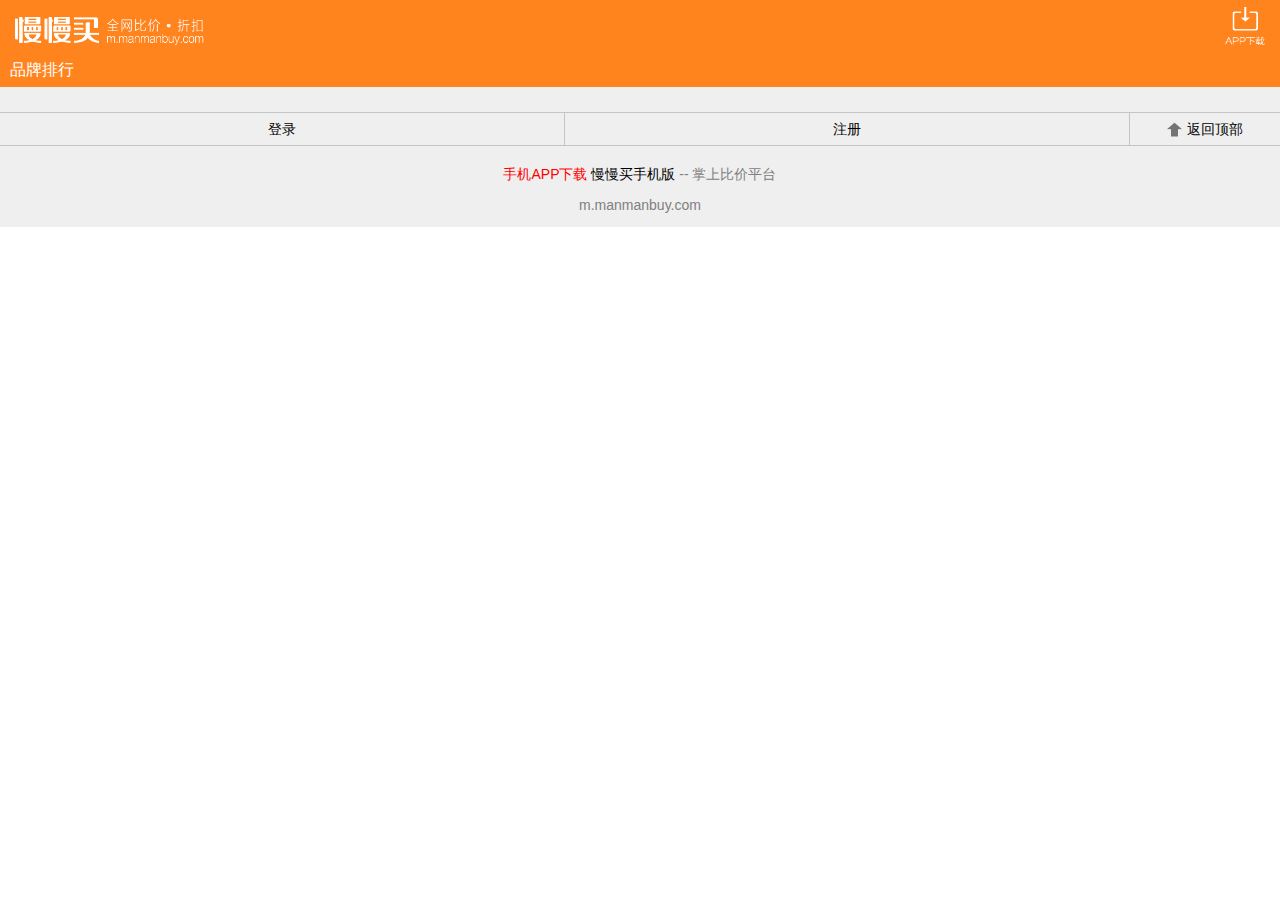
<file: index.html>
<!DOCTYPE html>
<html lang="en">
<head>
    <meta charset="UTF-8">
    <meta name="viewport" content="width=device-width, initial-scale=1.0">
    <meta http-equiv="X-UA-Compatible" content="ie=edge">
    <title>Document</title>

    <link rel="stylesheet" href="./lib/mui/css/mui.min.css">

    <script src="./lib/02-zepto/zepto-master/src/zepto.js"></script>
    <script src="./lib/mui/js/mui.min.js"></script>

    <link rel="stylesheet" href="./css/index.css">

</head>
<body>
    <!-- 头部开始 -->
    <div class="header" >
        <h1 class="logo" id="logo">
            <a href="index.html">
                <img src="./images/header_logo.png" alt="">
            </a>
        </h1>

        <div class="down">
            <img src="./images/header_app.png" alt="">
        </div>
    </div>
    <!-- 头部结束 -->

    <div class="main">

    </div>


    
    <div class="footer">
        <div class="brand">
            <span>品牌排行</span>
        </div>

        <div class="toTop">
            <a href="" class="login">登录</a>
            <a href="" class="register">注册</a>
            <a href="#logo" class="top"><img src="./images/top.jpg" alt=""> <span>返回顶部</span></a>
        </div>

        <div class="botm">
            <p class="top">
                <span class="red">手机APP下载</span>
                <span class="black">慢慢买手机版</span>
                <span class="glory">-- 掌上比价平台</span>
            </p>
            <p class="ht">m.manmanbuy.com</p>
        </div>
        

    </div>
</body>
</html>
</file>
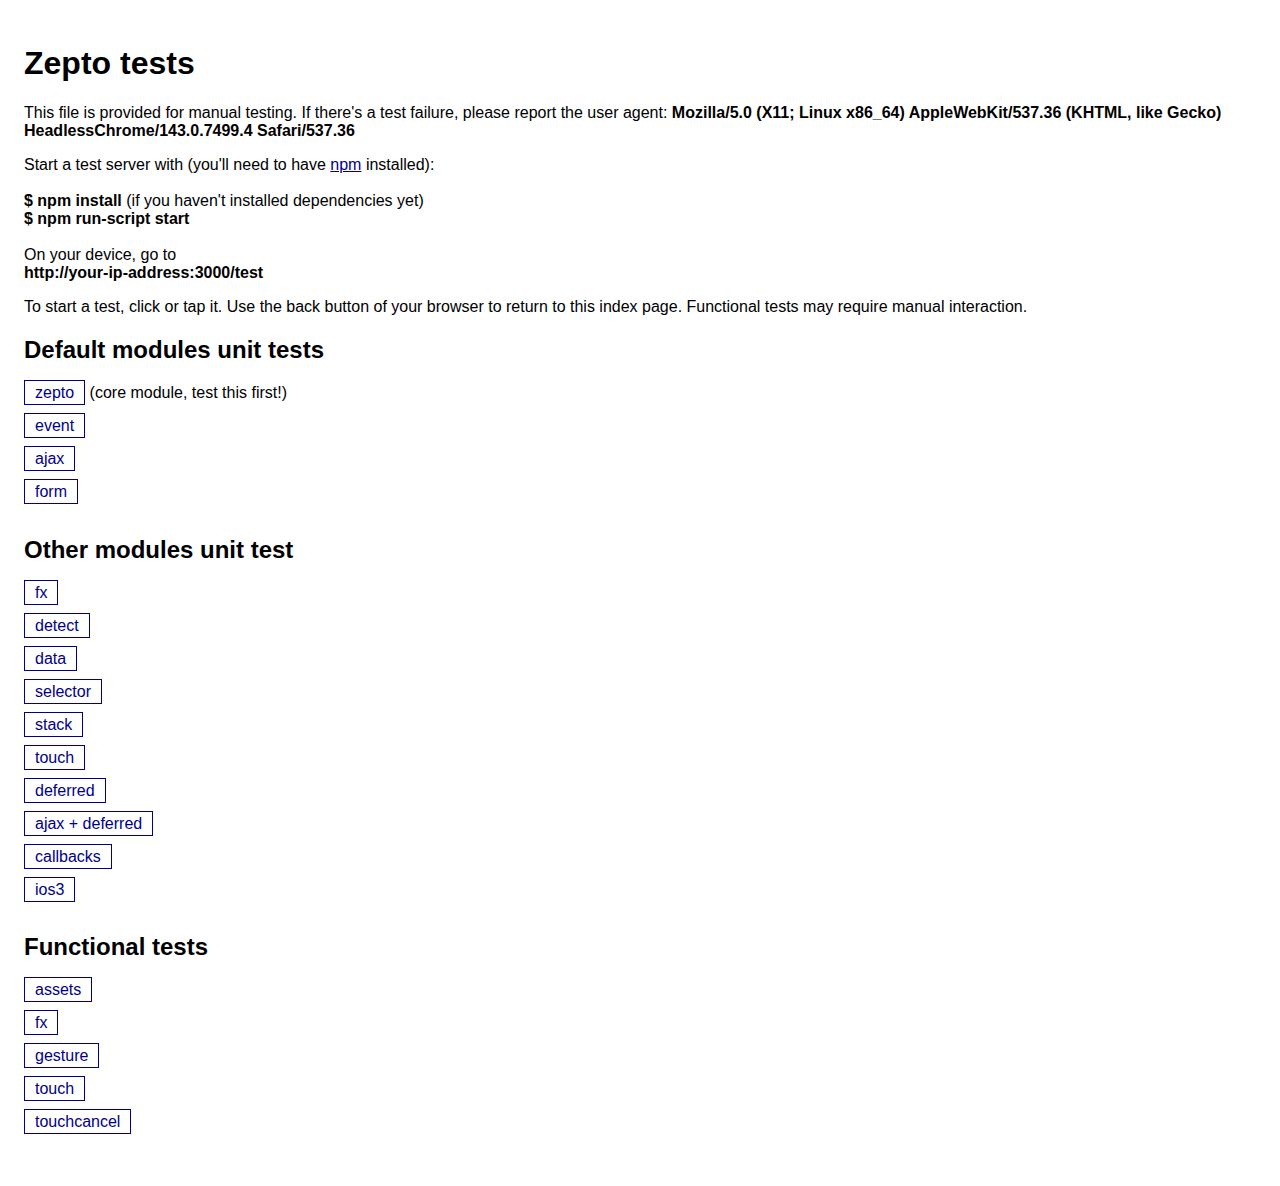
<file: lib/02-zepto/zepto-master/test/index.html>
<!DOCTYPE html>
<html>
<head>
  <meta charset="utf-8">
  <meta name="viewport" content="initial-scale=1.0, maximum-scale=1.0, user-scalable=0">
  <link rel="stylesheet" href="test.css">
  <title>Zepto tests</title>
</head>
<body>
  <h1>Zepto tests</h1>
  <p>
    This file is provided for manual testing. If there's a test failure,
    please report the user agent:
    <b><script>document.write(navigator.userAgent)</script></b>
  </p>
  <p>
    Start a test server with (you'll need to have <a href="https://npmjs.org">npm</a> installed):<br>
    <br>
    <b>$ npm install</b> (if you haven't installed dependencies yet)<br>
    <b>$ npm run-script start</b>
    <br><br>
    On your device, go to<br>
    <b>http://your-ip-address:3000/test</b>
  </p>
  <p>
    To start a test, click or tap it. Use the back button of
    your browser to return to this index page.
    Functional tests may require manual interaction.
  </p>

  <h2>Default modules unit tests</h2>
  <ul>
    <li><a href="zepto.html">zepto</a> (core module, test this first!)</li>
    <li><a href="event.html">event</a></li>
    <li><a href="ajax.html">ajax</a></li>
    <li><a href="form.html">form</a></li>
  </ul>

  <h2>Other modules unit test</h2>
  <ul>
    <li><a href="fx.html">fx</a></li>
    <li><a href="detect.html">detect</a></li>
    <li><a href="data.html">data</a></li>
    <li><a href="selector.html">selector</a></li>
    <li><a href="stack.html">stack</a></li>
    <li><a href="touch.html">touch</a></li>
    <li><a href="deferred.html">deferred</a></li>
    <li><a href="ajax_deferred.html">ajax + deferred</a></li>
    <li><a href="callbacks.html">callbacks</a></li>
    <li><a href="ios3.html">ios3</a></li>
  </ul>

  <h2>Functional tests</h2>
  <ul>
    <li><a href="functional/assets.html">assets</a></li>
    <li><a href="functional/fx.html">fx</a></li>
    <li><a href="functional/gesture.html">gesture</a></li>
    <li><a href="functional/touch.html">touch</a></li>
    <li><a href="functional/touchcancel.html">touchcancel</a></li>
  </ul>

  <script>
    // avoid caching
    (function(){
      [].slice.apply(document.getElementsByTagName('a')).forEach(function(link){
        link.href += '?' + (+new Date)
      })
    })()
  </script>
</body>
</file>
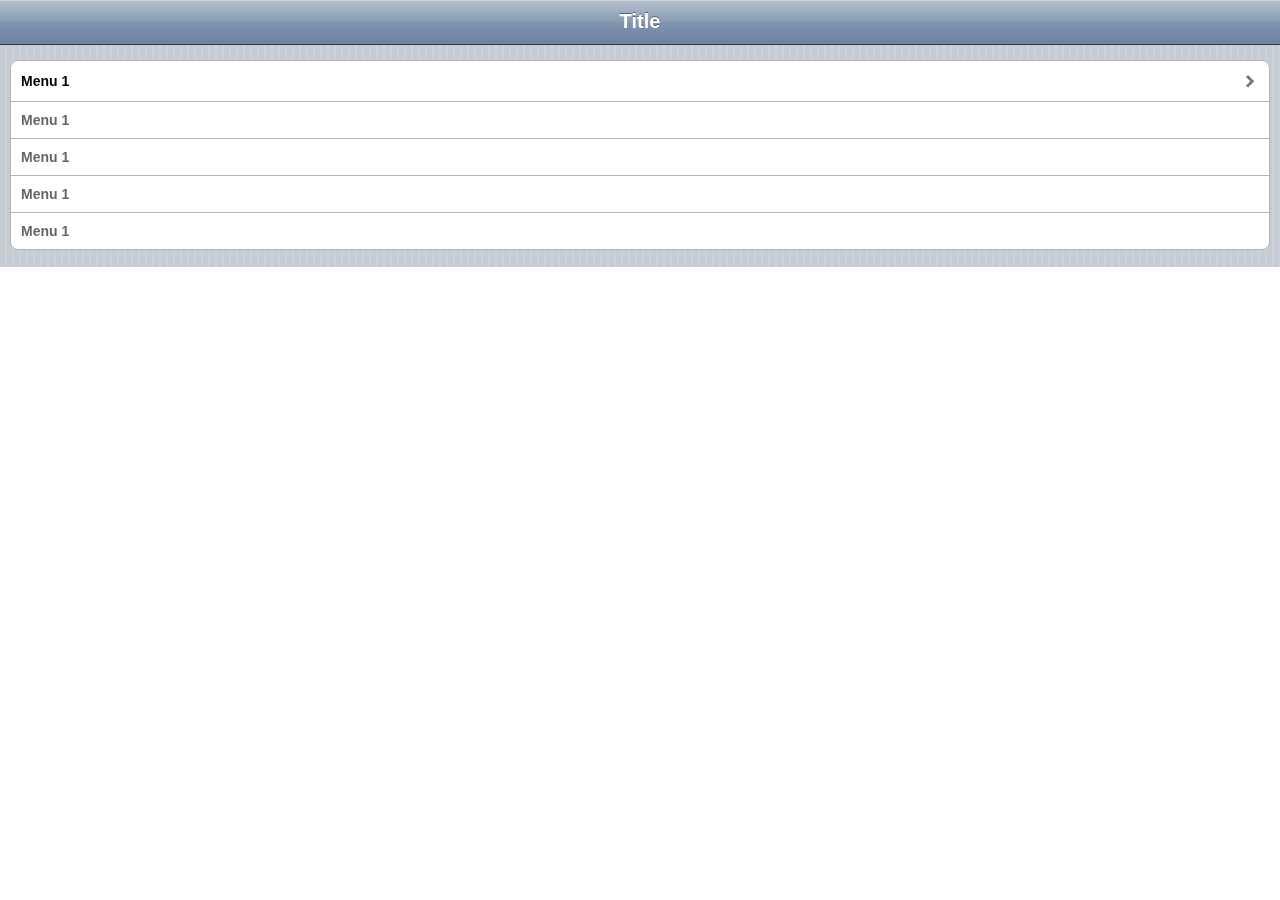
<file: lib/02-zepto/zepto-master/examples/iphone/index.html>
<!DOCTYPE html>
<html>
    <head>
      <title>iPhone.Zepto</title>
      <link href="iphone.css" media="screen" rel="stylesheet" type="text/css" />
      <meta name="viewport" content="width=device-width, initial-scale=1.0, maximum-scale=1.0, user-scalable=0"/>
      <meta name="apple-mobile-web-app-capable" content="yes" />
      <meta name="format-detection" content="telephone=no" />
    </head>
    <body>
      <section id="menu">
        <div class="toolbar">
          <h1>Title</h1>
        </div>
        <ul class="menu">
          <li class="arrow"><a href="#menu_1">Menu 1</a></li>
          <li>Menu 1</li>
          <li>Menu 1</li>
          <li>Menu 1</li>
          <li>Menu 1</li>
        </ul>
      </section>
      <section id="menu_1">
        <div class="toolbar">
          <h1>Menu 1</h1>
        </div>
        <ul class="menu">
          <li>SubMenu 1</li>
          <li>SubMenu 2</li>
        </ul>
      </section>
      <script src="../../src/zepto.js"></script>
      <script src="../../src/event.js"></script>
      <script src="../../src/touch.js"></script>
      <script>
        $(document).ready(function(){
          var activate = ('createTouch' in document) ? 'touchstart' : 'click'

          $("body > section").first().addClass("current")

          $("a.back").live(activate, function(event) {
            var current = $(this).attr("href")
            $(".current").removeClass("current").addClass("reverse")
            $(current).addClass("current")
          })

          $(".menu a[href]").live(activate, function(event) {
            var link = $(this), section = link.closest('section'),
              prev_element = "#"+(section.removeClass("current").addClass("reverse").attr("id"))
            $(link.attr("href")).addClass("current")
            $(".current .back").remove()
            $(".current .toolbar").prepend("<a href=\""+prev_element+"\" class=\"back\">Back</a>")
          })
        })
      </script>
    </body>
</html>
</file>
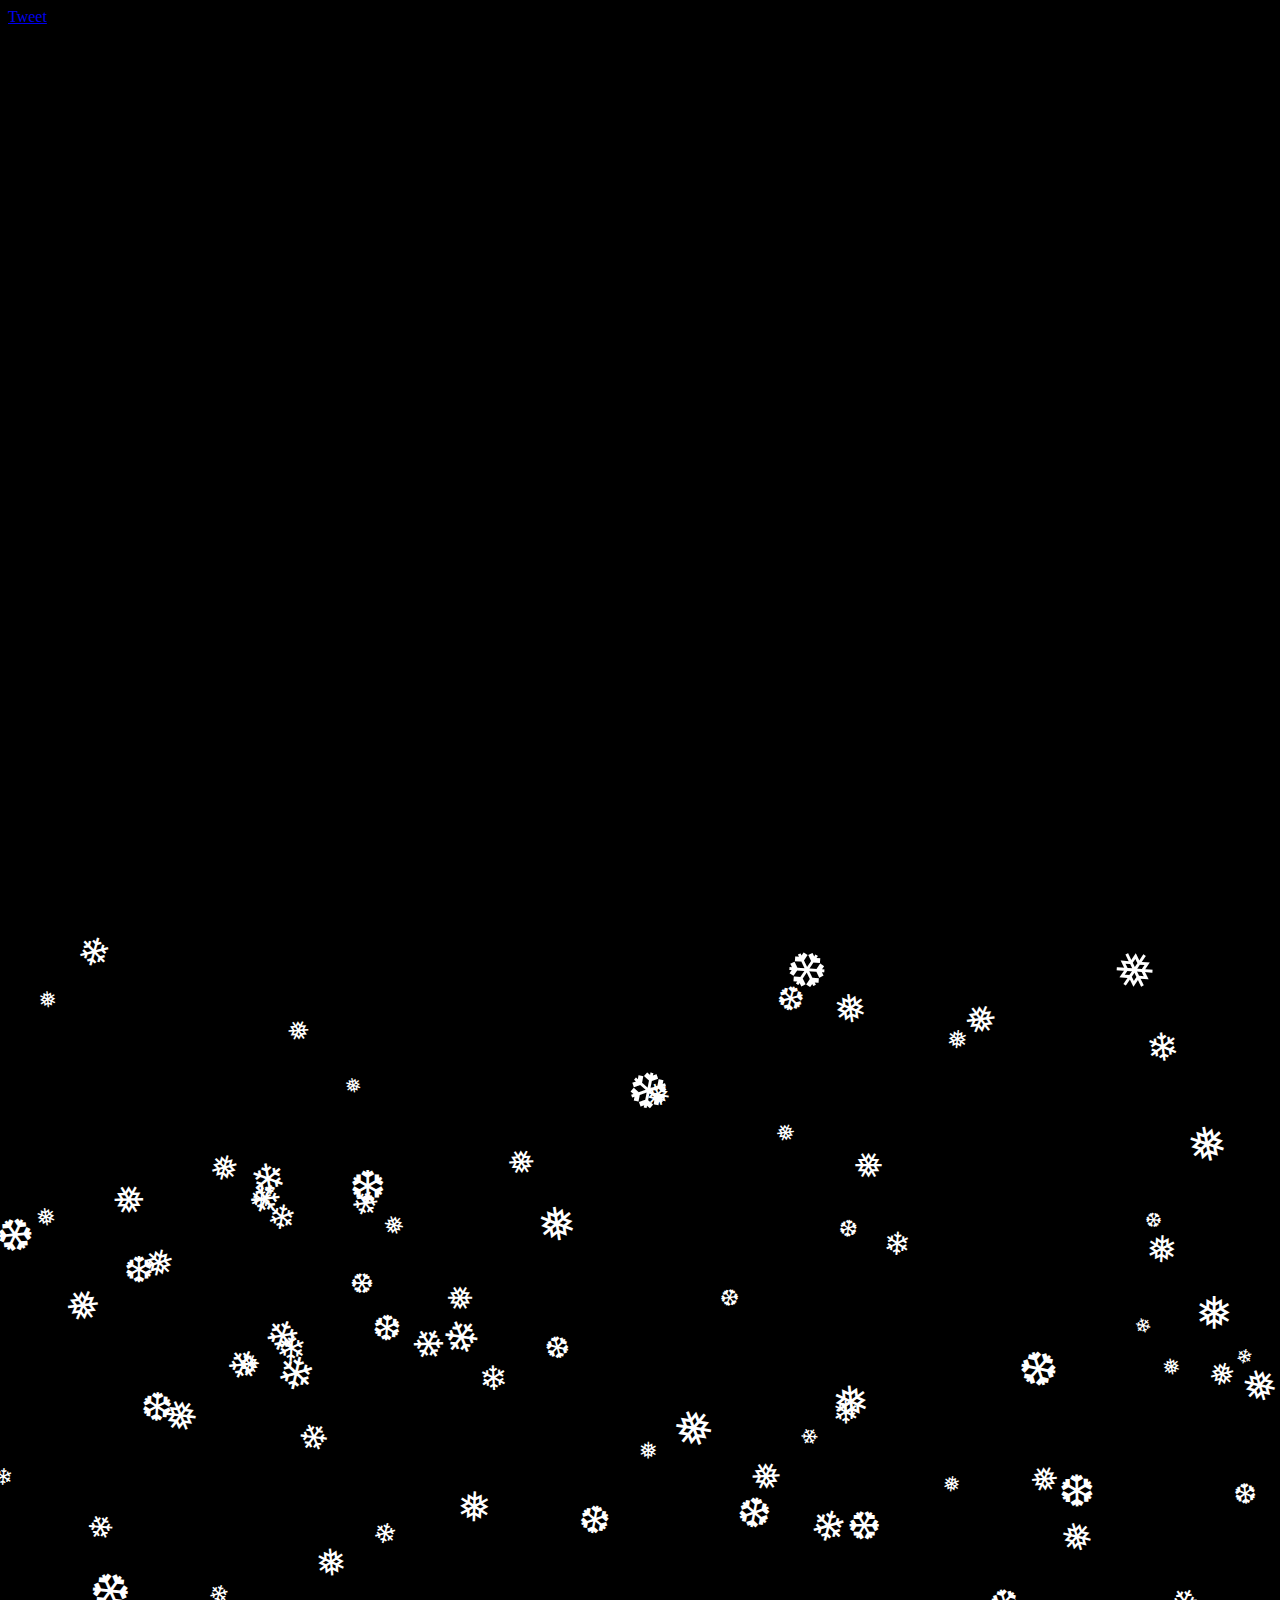
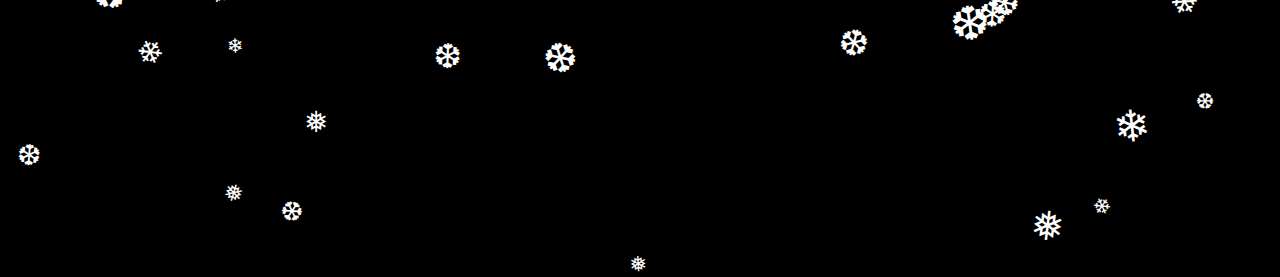
<file: lib/02-zepto/zepto-master/examples/snow/index.html>
<!DOCTYPE html>
<html>
  <head>
    <title>Let it snow with Zepto.js</title>
    <meta name="name" content="content">
    <meta content="text/html; charset=utf-8" http-equiv="Content-Type">
    <style>
      body { background: #000; color: #fff; overflow: hidden }
      div { position: absolute; }
    </style>
  </head>
  <body>

  <script src="../../src/zepto.js"></script>
  <script src="../../src/event.js"></script>
  <script src="../../src/fx.js"></script>

  <a href="https://twitter.com/share" class="twitter-share-button" data-url="http://zeptojs.com/let-it-snow" data-text="Let it snow with Zepto.js" data-via="zeptojs" data-lang="en">Tweet</a>
  <script>!function(d,s,id){var js,fjs=d.getElementsByTagName(s)[0];if(!d.getElementById(id)){js=d.createElement(s);js.id=id;js.src="//platform.twitter.com/widgets.js";fjs.parentNode.insertBefore(js,fjs);}}(document,"script","twitter-wjs")</script>

  <script>
    $(document).ready(function(){
      var i = 100, glyphs = '❄❅❆'.split('')

      function rand(max){ return Math.floor(Math.random()*max) }

      function addFlake(){
        var el = $('<div><div>' + glyphs[rand(glyphs.length)] + '</div></div>')
        $('body').append(el)
        el.css({ left: rand(100)+'%', top: -100-rand(500), fontSize: 20+rand(30) })
        el.anim(
          { translateY: 1500+rand(500)+'px', translateX: 50-rand(100)+'px', rotate: (2e3-rand(4e3))+'deg' },
          6+rand(10),
          'linear',
          function(){
            addFlake()
            el.remove() // garbage collect
          }
        );
      }

      while(i--) addFlake()

      // enable for extra fun
      //window.ondeviceorientation = function(event){
      //  ('alpha' in event) && $('body').css({ '-webkit-transform': 'rotate('+event.alpha+'deg)'})
      //}
    })
  </script>
  </body>
</html>
</file>
<file: css/index.css>
* {
  margin: 0;
  padding: 0;
  box-sizing: border-box;
}

body {
  background: white;
}

@media screen and (min-width: 600px) {
  html, body {
    font-size: 16px;
  }
}
img {
  display: block;
}

a {
  text-decoration: none;
  color: black;
}

ul, ol {
  list-style: none;
}

input {
  outline: none;
  border: none;
}

.header {
  width: 100%;
  height: 52px;
  background-color: #ff841d;
  display: flex;
}
.header .logo {
  display: flex;
  height: 100%;
  flex: 1;
  align-items: center;
  padding-left: 15px;
}
.header .logo img {
  height: 28px;
  width: 189px;
}
.header .down {
  display: flex;
  flex-basis: 55px;
  height: 100%;
  align-items: center;
  padding-right: 15px;
}
.header .down img {
  height: 38px;
  width: 100%;
}

.main {
  background: #fff;
}

.footer {
  background-color: #efefef;
}
.footer .brand {
  width: 100%;
  height: 35px;
  background-color: #ff841d;
  color: #fff;
  font-size: 16px;
  line-height: 35px;
  padding-left: 10px;
  margin-bottom: 25px;
}
.footer .toTop {
  display: flex;
  border-top: 1px solid #c4c4c4;
  border-bottom: 1px solid #c4c4c4;
}
.footer .toTop a {
  font-size: 14px;
  color: black;
  height: 32px;
}
.footer .toTop .login {
  display: flex;
  flex: 1;
  justify-content: center;
  align-items: center;
  border-right: 1px solid #c4c4c4;
}
.footer .toTop .register {
  display: flex;
  flex: 1;
  justify-content: center;
  align-items: center;
  border-right: 1px solid #c4c4c4;
}
.footer .toTop .top {
  display: flex;
  flex-basis: 150px;
  justify-content: center;
  align-items: center;
}
.footer .toTop .top span {
  padding-left: 5px;
}
.footer .toTop .top img {
  width: 15px;
  height: 15px;
}
.footer .botm {
  height: 63px;
  font-size: 12px;
  text-align: center;
  margin-top: 18px;
}
.footer .botm .red {
  color: red;
}
.footer .botm .black {
  color: black;
}
.footer .botm .glory {
  color: gray;
}
.footer .botm .ht {
  color: gray;
}

/*# sourceMappingURL=index.css.map */
</file>
<file: lib/02-zepto/zepto-master/test/test.css>
* {
  font-family: -apple-system-font, Helvetica, sans-serif;
}
body {
  padding: 1em;
}
a:link, a:visited { color: darkblue; }
#results.failed em { font-style: normal; color: crimson; }
#results.passed em { font-style: normal; color: darkgreen; }
#fixtures {
  position: absolute;
  top: -10000px;
  left: -10000px;
}
#nav {
  list-style: none;
  padding: 0;
  margin: 2em 0 0 0;
  font-size: 12px;
  max-width: 30em;
}
#nav a {
  padding: .8em 1.5em;
  background: #eee;
  border-top: 2px solid white;
  text-decoration: none;
  text-transform: uppercase;
  letter-spacing: .1em;
  display: block;
  color: #555;
}
#nav .current a { background: #ccc; color: black; }
#nav a:active { background: #555; color: white; }

ul {
  padding: 0;
}

li {
  list-style-type: none;
  padding: 0 0 15px;
}

li a {
  font-size: 16px;
  border: 1px solid darkblue;
  padding: 3px 10px;
  text-decoration: none;
}
li a:visited {
  border-color: #888;
  color: #aaa;
}

@media only screen and (max-device-width:480px) {
  body { margin: 7px; font-size: small; }
  h1 { margin: 0; }
  h1, #results { text-align: center; }
  #results { min-height: 3em; }
  #nav { font-size: 14px; max-width: auto; }
}
</file>
<file: lib/02-zepto/zepto-master/examples/iphone/iphone.css>
* {
  margin: 0px;
  padding: 0px;
}
.toolbar {
  -webkit-box-sizing: border-box;
  background: #6D84A2 url([data-uri]) repeat-x;
  border-bottom: 1px solid #2D3642;
  height: 45px;
  padding: 10px;
  position: relative;
}
body {
  -webkit-perspective: 800;
  -webkit-text-size-adjust: none;
  -webkit-transform-style: preserve-3d;
  -webkit-user-select: none;
  font-family: Helvetica;
  overflow-x: hidden;
  height: 100%;
  width: 100%;
}

body > section {
  background: #C5CCD3 url([data-uri]);
  display: block;
  left: 0px;
  position: absolute;
  width: 100%;
  -webkit-transform: translate3d(100%,0%,0%);
  opacity: 0;
  -webkit-transition: all 0.25s ease-in-out;
  -webkit-transform-style: preserve-3d;
  z-index: -10;
}

.reverse {
  -webkit-transform: translate3d(-100%, 0%, 0%);
  opacity: 0;
}

.current {
  -webkit-transform: translate3d(0%,0%, 0%);
  opacity: 1;
  z-index: 1;
}
h1, h2 {
  color: #4C566C;
  font: normal normal bold 18px/normal Helvetica;
  margin: 10px 20px 6px;
  text-shadow: rgba(255, 255, 255, 0.19)
}
body.landscape .toolbar > h1 {
  margin-left: -125px;
  width: 250px;
}

.toolbar > h1 {
  color: white;
  font-size: 20px;
  font-weight: bold;
  height: 40px;
  left: 50%;
  line-height: 1em;
  margin: 1px 0px 0px -75px;
  overflow: hidden;
  position: absolute;
  text-align: center;
  text-overflow: ellipsis;
  text-shadow: rgba(0, 0, 0, 0.398438) 0px -1px 0px;
  top: 10px;
  white-space: nowrap;
  width: 150px;
}

ul {
  background: white;
  border: 1px solid #B4B4B4;
  border-bottom-left-radius: 8px 8px;
  border-bottom-right-radius: 8px 8px;
  border-top-left-radius: 8px 8px;
  border-top-right-radius: 8px 8px;
  color: black;
  font: normal normal bold 17px/normal Helvetica;
  margin: 15px 10px 17px;
  padding: 0px;
}

ul li {
  color: black;
  font-size: 14px;
  border-top: 1px solid #B4B4B4;
  color: #666;
  list-style-type: none;
  padding: 10px;
}

li:first-child, li:first-child a {
  border-top: 0px;
  border-top-left-radius: 8px 8px;
  border-top-right-radius: 8px 8px;
}

ul li.arrow {
  background-image: url([data-uri]);
  background-position: 100% 50%;
  background-repeat: no-repeat;
}

body > .current {
  display: block !important;
}

body.landscape > * {
  min-height: 320px;
}


ul li a, li.img a + a {
  color: black;
  display: block;
  margin: -10px;
  overflow: hidden;
  padding: 12px 10px;
  text-decoration: none;
  text-overflow: ellipsis;
  white-space: nowrap;
}


.button, .back, .cancel, .add {
-webkit-border-image: url([data-uri]) 0 5 0 5 stretch stretch;
background: none;
border-width: 0px 5px;
color: white;
font-family: inherit;
font-size: 12px;
font-weight: bold;
height: 30px;
line-height: 30px;
margin: 0px;
overflow: ;
padding: 0px 3px;
position: absolute;
right: 6px;
text-decoration: none;
text-overflow: ellipsis;
text-shadow: rgba(0, 0, 0, 0.496094) 0px -1px 0px;
top: 8px;
white-space: nowrap;
width: auto;
}

.back {
  -webkit-border-image: url([data-uri]) 0 8 0 14 stretch stretch;
border-width: 0px 8px 0px 14px;
left: 6px;
max-width: 55px;
padding: 0px;
right: auto;
}
</file>
